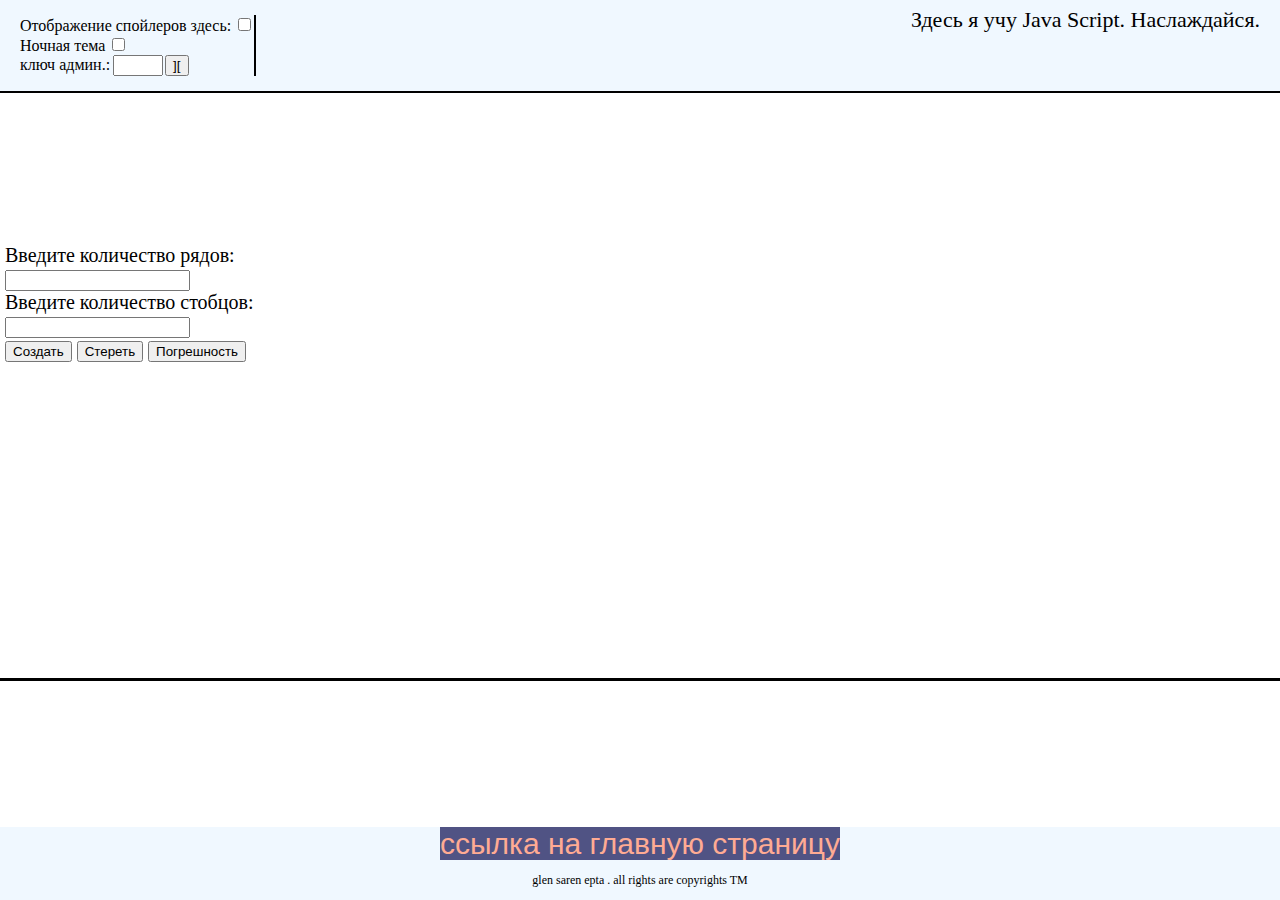
<file: builder.html>
<!DOCTYPE html>
<html lang="en">
<head>
    <meta charset="UTF-8">
    <meta name="viewport" content="width=device-width, initial-scale=1.0">
    <link rel="stylesheet" href="sources/styles/main.css">
    <link rel="stylesheet" href="sources/styles/builder.css">
    <title>Document</title>
</head>
<body>
    <header>
        <section class="header-flex-wrapper">        
            
            <div class="switch-array">
                <label for="spoiler-switch" class="switchbox">
                    <p class="basic-text">Отображение спойлеров здесь:</p>
                    <input type="checkbox" name="spoiler-switch" class="spoiler-switch">
                </label>

                <label for="theme-switch" class="switchbox">
                    <p>Ночная тема</p>
                    <input type="checkbox" class="theme-switch">
                </label>

                <label for="admin-switch" class="switchbox admin">
                    <p class="basic-text">ключ админ.:</p>
                    <input type="password" name="admin-switch">
                    <button type="submit">][</button>
                </label>
            </div>

            <p class="entrance-text">Здесь я учу Java Script. Наслаждайся.</p>
            
        </section>
    </header>

    <form class="builder-form">
        <label for="rowAmount">
            <p class="plain-text">Введите количество рядов:</p>
            <input type="number" name="rowAmount" id="rowAmount" required>
        </label>

        <label for="columnAmount">
            <p class="plain-text">Введите количество стобцов:</p>
            <input type="number" name="columnAmount" id="columnAmount" required max="153">
        </label>

        <div class="button-block">
            <button type="submit">Создать</button>
            <button type="reset" class="builder-erase-button">Стереть</button>
            <button type="button" class="eval-button">Погрешность</button>
        </div>
    </form>

    <div class="information-block">
        <p class="block-amount-display"></p>
        <p class="error-display"></p>
    </div>

    <section class="builder-display"></section>

    <footer>
        <a href="index.html" class="link">ссылка на главную страницу</a>
        <p class="signature">glen saren epta . all rights are copyrights TM</p>
    </footer>
</body>
<script src="sources/scripts/main.js"></script>
<script src="sources/scripts/builder.js"></script>
</html>
</file>
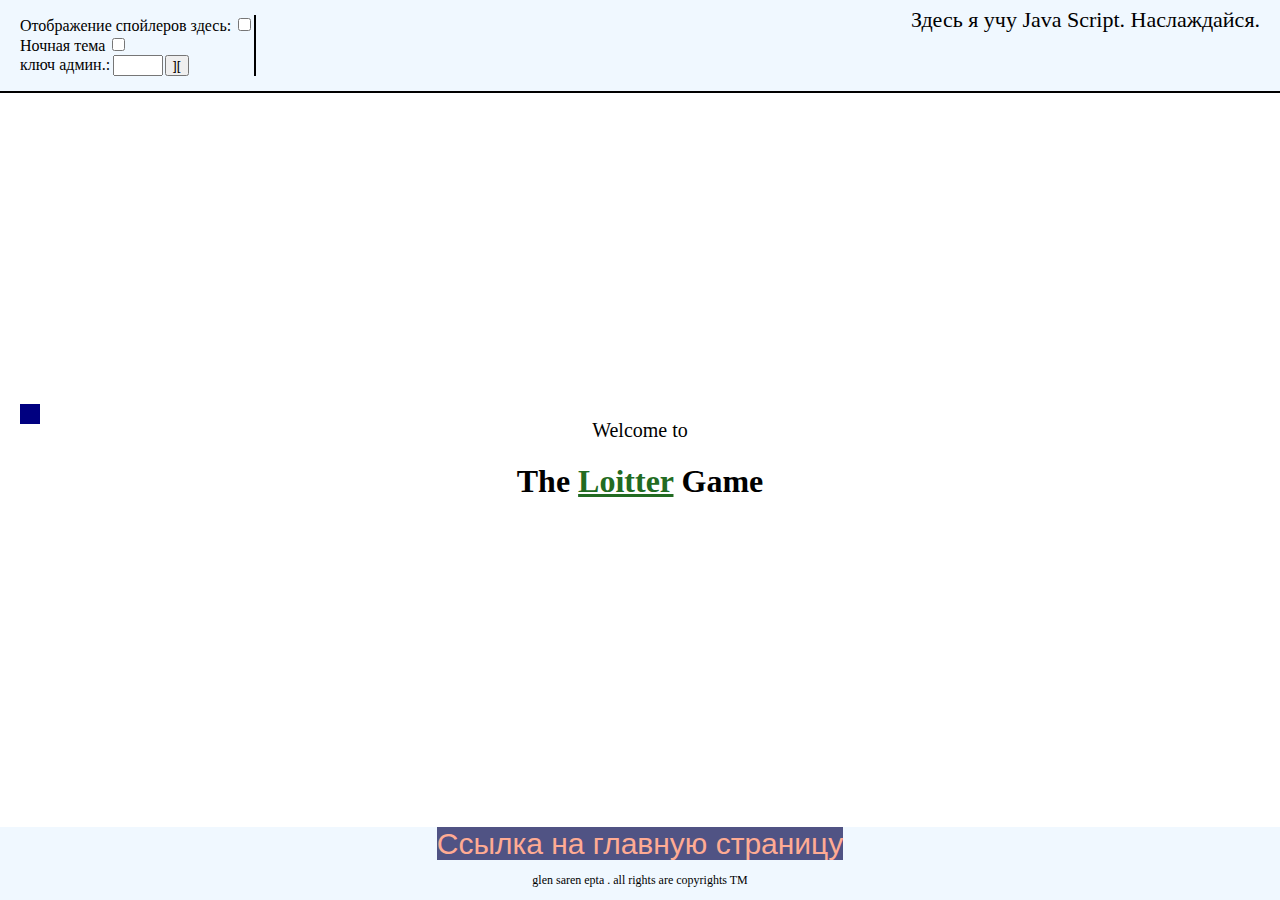
<file: game.html>
<!DOCTYPE html>
<html lang="ru">
<head>
    <meta charset="UTF-8">
    <meta name="viewport" content="width=device-width, initial-scale=1.0">
    <title>Igra</title>
    <link rel="stylesheet" href="sources/styles/main.css">
    <link rel="stylesheet" href="sources/styles/game.css">
</head>
<body>
    <header>
        <section class="header-flex-wrapper">        
            
            <div class="switch-array">
                <label for="spoiler-switch" class="switchbox">
                    <p class="basic-text">Отображение спойлеров здесь:</p>
                    <input type="checkbox" name="spoiler-switch" class="spoiler-switch">
                </label>

                <label for="theme-switch" class="switchbox">
                    <p>Ночная тема</p>
                    <input type="checkbox" class="theme-switch">
                </label>

                <label for="admin-switch" class="switchbox admin">
                    <p class="basic-text">ключ админ.:</p>
                    <input type="password" name="admin-switch" >
                    <button type="submit">][</button>
                </label>
            </div>

            <p class="entrance-text">Здесь я учу Java Script. Наслаждайся.</p>

            
        </section>
    </header>

    <main>
        <div class="game-entrance" style="text-align: center;">
            <p style="font-size: 2rem;">Welcome to</p>
            <h1 style="font-family: 'Times New Roman', Times, serif; font-size: 3.2rem;">The <span title="Looter + Litter" class="game-name">Loitter</span> Game</h1>
        </div>

        <section class="inventory-display hidden">
            <div></div>
            <div></div>
            <div></div>
            <div></div>
            <div></div>
            <div></div>
            <div></div>
            <div></div>
            <div></div>
            <div></div>
            <div></div>
            <div></div>
            <div></div>
            <div></div>
            <div></div>
            <div></div>
        </section>

        <div class="button-grid"></div>
    </main>

    <footer>
        <a href="index.html" class="link">Ссылка на главную страницу</a>
        <p class="signature">glen saren epta . all rights are copyrights TM</p>
    </footer>

</body>
    <script src="sources/scripts/main.js"></script>
    <script src="sources/scripts/game.js"></script>
</html>
</file>
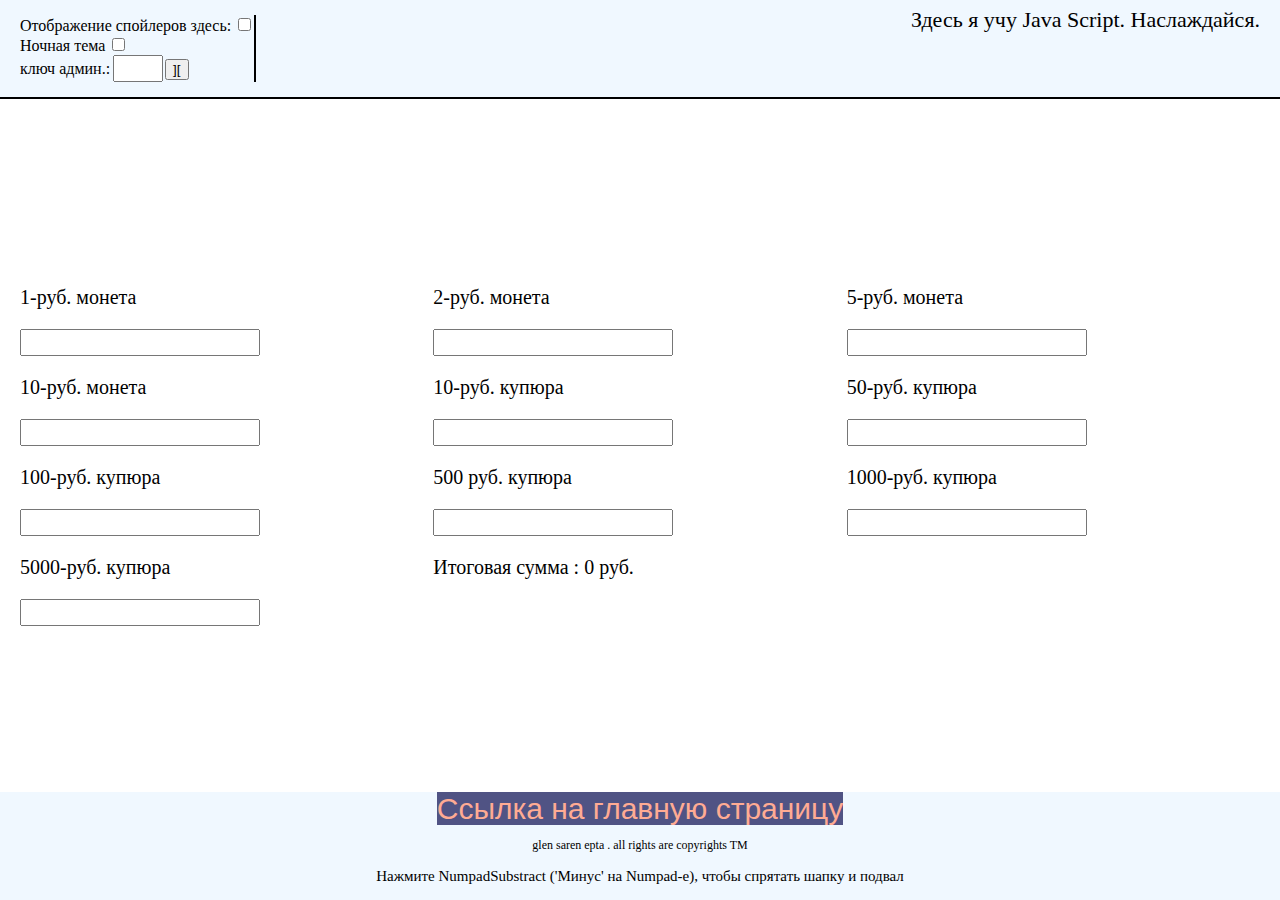
<file: moneyCounter.html>
<!DOCTYPE html>
<html lang="en">
<head>
    <meta charset="UTF-8">
    <meta name="viewport" content="width=device-width, initial-scale=1.0">
    <link rel="stylesheet" href="sources/styles/main.css">
    <title>Счётчик денег</title>
    <style>
        *{
            box-sizing: border-box;
        }

        body{
            font-size: 62.5%;
        }

        p{
            font-size: 2rem;
        }

        input{
            font-size: 1.8rem;
        }

        form{
            display: grid;
            margin: 0 auto;
            grid-template-columns: repeat(3, 1fr);
            grid-template-rows: repeat(4, 1fr);
        }
    </style>
</head>
<body>
    <header>
        <section class="header-flex-wrapper">        
            
            <div class="switch-array">
                <label for="spoiler-switch" class="switchbox">
                    <p class="basic-text">Отображение спойлеров здесь:</p>
                    <input type="checkbox" name="spoiler-switch" class="spoiler-switch">
                </label>

                <label for="theme-switch" class="switchbox">
                    <p>Ночная тема</p>
                    <input type="checkbox" class="theme-switch">
                </label>

                <label for="admin-switch" class="switchbox admin">
                    <p class="basic-text">ключ админ.:</p>
                    <input type="password" name="admin-switch" >
                    <button type="submit">][</button>
                </label>
            </div>

            <p class="entrance-text">Здесь я учу Java Script. Наслаждайся.</p>

            
        </section>
    </header>

    <main>
        <form action="">
            <label>
                <p>1-руб. монета</p>
                <input type="number" name="1">
            </label>
            <label>
                <p>2-руб. монета</p>
                <input type="number" name="2">
            </label>
            <label>
                <p>5-руб. монета</p>
                <input type="number" name="5">
            </label>
            <label>
                <p>10-руб. монета</p>
                <input type="number" name="10">
            </label>
            <label>
                <p>10-руб. купюра</p>
                <input type="number" name="10">
            </label>
            <label>
                <p>50-руб. купюра</p>
                <input type="number" name="50">
            </label>
            <label>
                <p>100-руб. купюра</p>
                <input type="number" name="100">
            </label>
            <label>
                <p>500 руб. купюра</p>
                <input type="number" name="500">
            </label>
            <label>
                <p>1000-руб. купюра</p>
                <input type="number" name="1000">
            </label>
            <label>
                <p>5000-руб. купюра</p>
                <input type="number" name="5000">
            </label>

            <p>Итоговая сумма : <span class="final-sum">0 руб.</span> </p>
        </form>
    </main>

    <footer>
        <a href="index.html" class="link">Ссылка на главную страницу</a>
        <p class="signature">glen saren epta . all rights are copyrights TM</p>
        <p style="font-size: 1.5rem; text-align: center;">Нажмите NumpadSubstract ('Минус' на Numpad-e), чтобы спрятать шапку и подвал</p>
    </footer>    
</body>
    <script src="sources/scripts/main.js"></script>

    <script>
        let finalSum = 0
        const finalSumDisplay = document.querySelector('.final-sum')
        const pageForm = document.querySelector('form')
        const inputCollection = pageForm.querySelectorAll('input')
        function formSumComputer(){
            let sum = 0
            for (let child of inputCollection){
                sum = sum + parseInt(child.value)
            }
            return sum
        }
            for (let child of inputCollection){
                child.addEventListener("change", ()=> {
                    let finalSum = formSumComputer()
                    finalSumDisplay.textContent = finalSum
                }
            )
            }
        
        
        // for (let child of inputCollection){
        //     console.log(child.name)
        // }
        
</script>
</html>

<!-- 1 , 2 , 5 , 10(монета) , 10 (купюра) , 50 , 100 , 500 , 1000 , 5000 -->
</file>
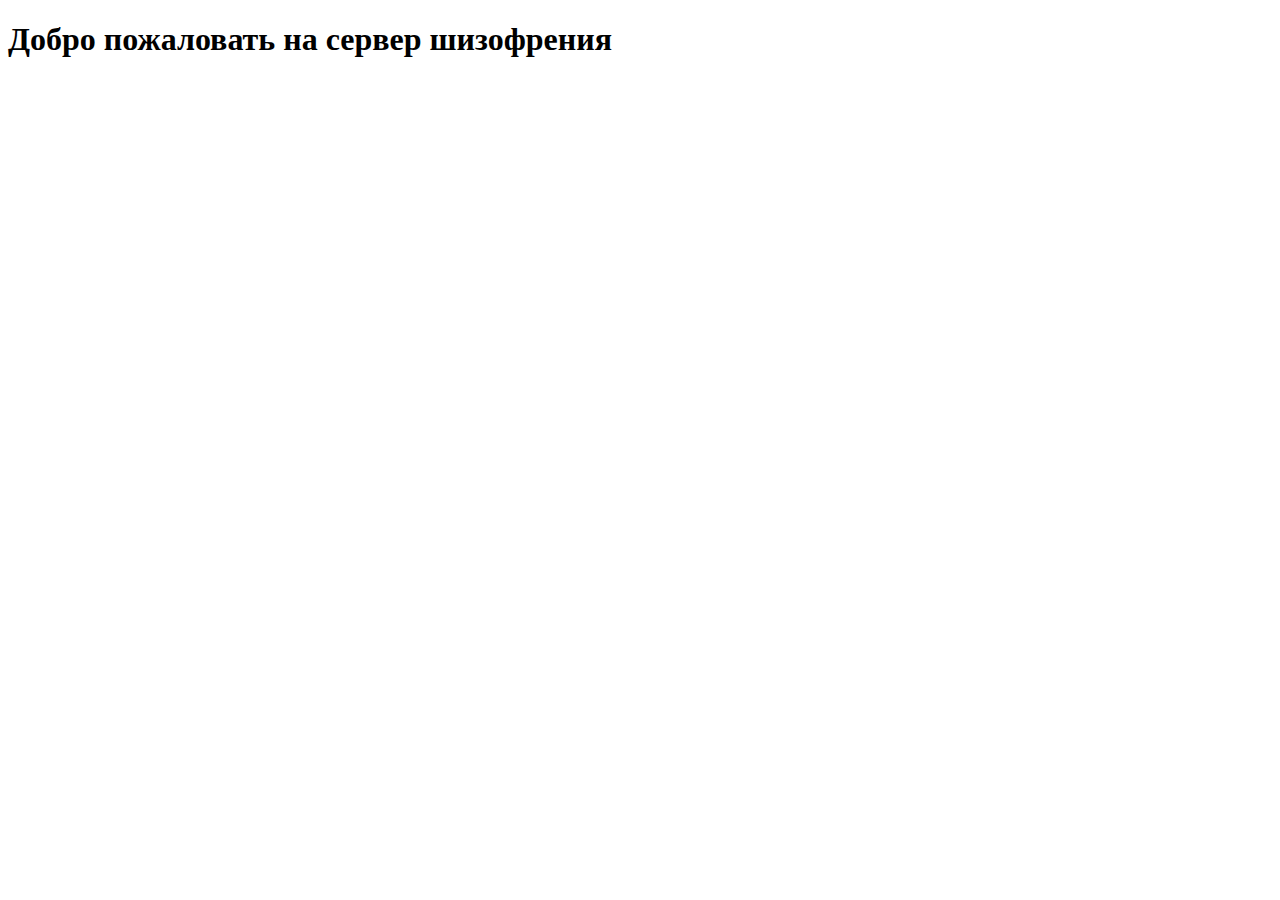
<file: node_general/server.html>
<!DOCTYPE html>
<html lang="en">
<head>
    <meta charset="UTF-8">
    <meta name="viewport" content="width=device-width, initial-scale=1.0">
    <title>Сервер Node.js</title>
</head>
<body>
    <header>
        <h1>Добро пожаловать на сервер шизофрения</h1>
    </header>

    <main>

    </main>

    <footer>

    </footer>
</body>
</html>
</file>
<file: sources/styles/main.css>
*{
    box-sizing: border-box;
}

/* *{
    outline: 1px solid red;
} */

:root{
    font-size: 62.5%;
    --header-color : aliceblue;
    --footer-color: aliceblue;
    --bg-color :white;
    --font-color :black;
    --block-description-bg: rgb(75, 109, 173) ;
    --map-UT-bg: beige;
    --form-bg: white;
}

.dark-theme{
    --header-color : rgb(55, 55, 55);
    --footer-color: rgb(55, 55, 55);
    --bg-color :rgb(28, 28, 28);
    --font-color :rgb(219, 219, 219);
    --block-description-bg: rgb(20, 0, 66);
    --map-UT-bg: rgb(90, 90, 90);
    --form-bg:rgb(66, 52, 52);
}

body{
    margin: 0;
    overflow-x: hidden;
    display: flex;
    flex-direction: column;
    min-height: 100vh;
    justify-content: space-between;
}

main{
    padding: 1.5rem 2rem;
    margin: 0;
}

.admin-only{
    display: none;
}

/* header styles start */

header{
    background-color: var(--header-color);
    border-bottom: 2px solid black;
    padding: 1.5rem 2rem;
}

.header-flex-wrapper{
    display: flex;
    flex-direction: row;
    justify-content: space-between;
}

.switch-array{
    display: flex;
    flex-direction: column;
    font-size: 1rem;
    border-right: .2rem solid black;
}

.switchbox.admin input{
    width: 5rem;
}

.switchbox p , .switch{
    margin: 0;
    display: inline-block;
    font-size: 1.6rem;
    line-height: 1.9rem;
}

.entrance-text{
    margin: 0;
    margin-bottom: 1rem;
    line-height: .9rem;
    text-align: center;
    font-size: 2.2rem;
}

header img{
    height: 4rem;
}

.burger-menu{
    position: absolute;
    top: 108px;
    right: 0;
    padding: 0;
    background-color: white;
    border: .2rem solid black;
}

.burger-menu ul{
    padding: 2rem;
    list-style-type: none;
}

.burger-menu a{
    font-size: 2rem;
    color: black;
    text-decoration: none;
}

.burger-menu a:hover{
    /* transform: rotate(100); */
    color: red;
}

.burger-menu.open{
    right: 0;
}

.signature{
    text-align: center;
}

.time-box p{
    font-size : 1.6rem;
}

/* header styles end */



/* footer styles start */

footer{
    background-color: var(--footer-color);
    /* /* display: flex;
    flex-direction: column; */
    text-align: center; 
}

footer p{
    font-size: 1.2rem;
}

.link{
    text-decoration: none;
    font-size: 3rem;
    text-align: center;
    font-family: sans-serif;
    color: #ffab93;
    background-color: rgba(0, 0, 71, 0.667);
}

.marquee{
    white-space: nowrap;
}

.marquee-text p{
    display: inline-block;
    /* margin-left: 5rem; */
    animation: marquee linear infinite 10s;
    padding-left: 20%;
}

@keyframes marquee{
    0% {
        transform: translateX(0);
    }

    50%{
        transform: translateX(-50%);
    }

    100%{
        transform: translateX(-100%);
    }
}

/* footer styles end */

.plain-text{
    font-size: 2rem;
}

header.off , footer.off{
    display: none;
}
</file>
<file: sources/styles/builder.css>
/* body{
    padding: 2rem 1.5rem;
} */

.block{
    display: inline-block;
    width: 1rem;
    aspect-ratio: 1/1;
    /* border: .01rem solid black; */
    /* background-color: red; */
    text-align: center;
    padding-top: .5rem;
    font-size: .2rem;
}

.green.block{
    background-color: green;
}

.purple.block{
    background-color: #a300a3;
}

.black.block{
    background-color: black;
    /* border: .1rem solid white */
}

.golden.block{
    background-color: gold;
}

form{
    font-size: 2rem;
    display: inline-block;
    /* width: 25rem; */
    flex-direction: column;
    /* border: .1rem solid black; */
    margin-bottom: 2rem;
    padding: .5rem;
}

form p{
    margin: 0;
}

.builder-display{
    line-height: 0;
    display: grid;
    justify-content: start;
    border-top: .3rem solid #000000;
    /* grid-template-columns: repeat(7, 1fr); */
}

.information-block{
    display: inline-block;
    font-size: 2rem;
    /* border: .1rem solid black; */
    vertical-align: top;
}

.information-block p{
    margin: 0;
}

header.off , footer.off{
    display: none;
}
</file>
<file: sources/styles/game.css>
main{
    position: relative;
    display: flex;
    flex-direction: column;
}

p{
    font-size: 3rem;
}

.game-name{
    text-decoration: underline;
    cursor:help;
    color: rgb(34, 107, 34);
}

.inventory-display{
    font-size: 3.2rem;
    text-align: center;
    margin: 0 auto;
    padding: 1rem;
    display: grid;
    grid-template-rows: repeat(4,auto);
    grid-template-columns: repeat(4,auto);
    gap: 2rem;
    font-family: sans-serif;
    background-color: #1a3977;
    border: .25rem solid #0e2044;
}

.inventory-display div{
    background-color: rgb(179, 179, 244);
    cursor: help;
    padding: .5rem;
    /* width: 2rem;
    aspect-ratio: 1/1; */
}

.button-grid{
    display: inline-grid;
    position: absolute;
    font-size: 5rem;
    top:2rem;
    z-index: 99;
    /* max-width: 26rem; */
    grid-template-columns: auto;
    grid-template-rows: auto;
    background-color: navy;
    gap: 1rem;
    padding: 1rem;
}

.button-grid button{
    font-size: 3.2rem;
}

.hidden{
    display: none;
}
</file>
